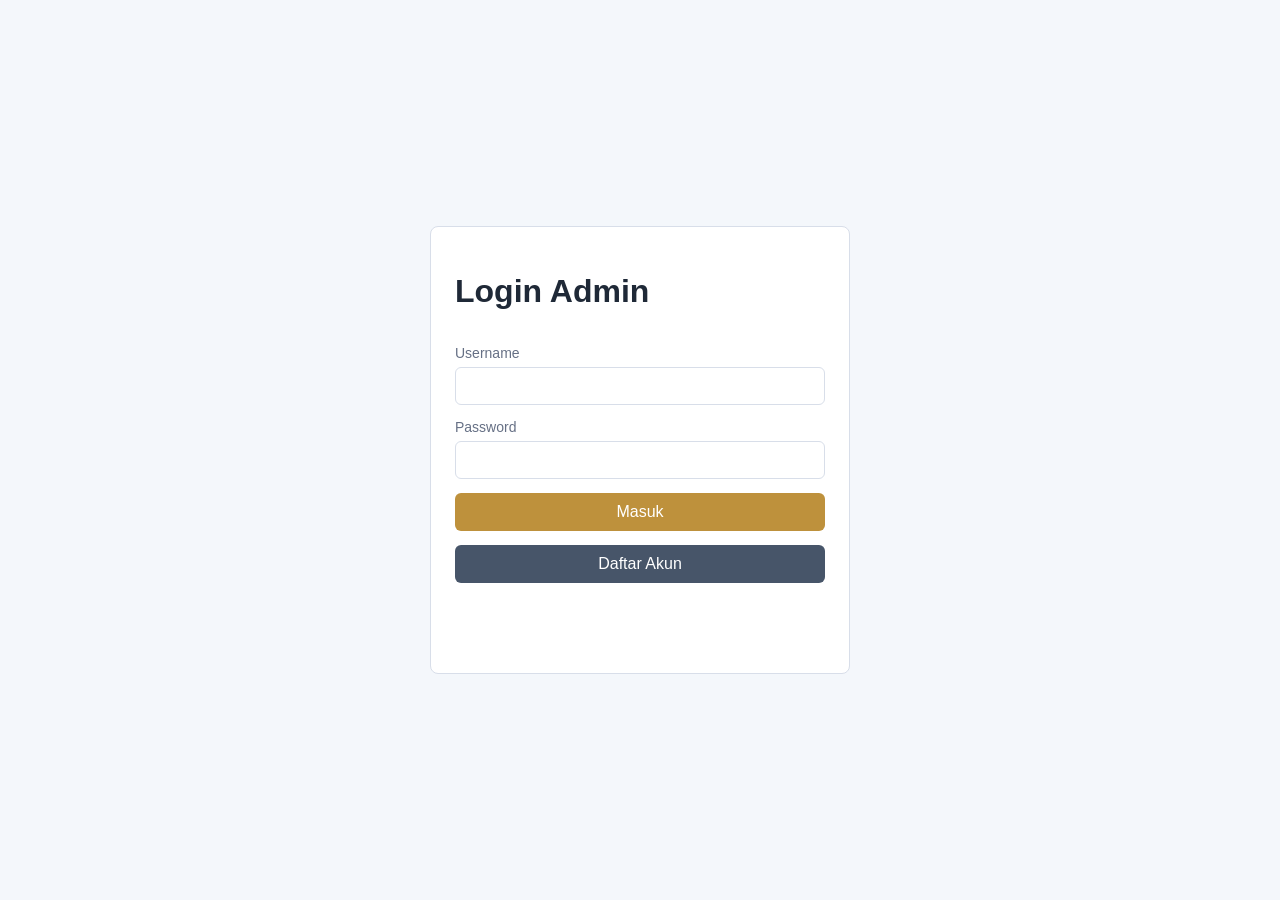
<file: Frontend/admin/akun.html>
<!DOCTYPE html>
<html lang="id">
<head>
    <meta charset="UTF-8">
    <meta name="viewport" content="width=device-width, initial-scale=1.0">
    <title>Akun Admin</title>
    <link rel="stylesheet" href="css/base.css">
    <link rel="stylesheet" href="css/akun.css">
</head>
<body>
    <aside class="sidebar">
        <h1>Admin</h1>
        <nav>
            <a href="dashboard.html">Dashboard</a>
            <a href="profiles.html">Profil</a>
            <a class="active" href="akun.html">Akun</a>
            <a href="experience.html">Experience</a>
            <a href="projects.html">Projects</a>
            <a href="skills.html">Skills</a>
            <a href="../../index.html">Lihat Website</a>
        </nav>
    </aside>
    <main class="content">
        <h2>Akun</h2>
        <form id="createAkunForm" class="panel form-grid">
            <h3>Buat Akun Baru</h3>
            <label>Username Baru <input id="newUsername" required></label>
            <label>Password Baru <input id="createPassword" type="password" required></label>
            <label>Role
                <select id="newRole">
                    <option value="admin">admin</option>
                    <option value="user">user</option>
                </select>
            </label>
            <button type="submit">Buat Akun</button>
            <p id="createAkunMessage" class="message"></p>
        </form>

        <form id="akunForm" class="panel form-grid">
            <h3>Edit Akun Saat Ini</h3>
            <label>Username <input id="username" required></label>
            <button type="submit">Simpan Akun</button>
            <p id="akunMessage" class="message"></p>
        </form>
        <form id="passwordForm" class="panel form-grid">
            <h3>Ganti Password</h3>
            <label>Password Lama <input id="oldPassword" type="password" required></label>
            <label>Password Baru <input id="newPassword" type="password" required></label>
            <button type="submit">Ganti Password</button>
            <p id="passwordMessage" class="message"></p>
        </form>
    </main>
    <script src="js/base.js"></script>
    <script src="js/akun.js"></script>
</body>
</html>
</file>
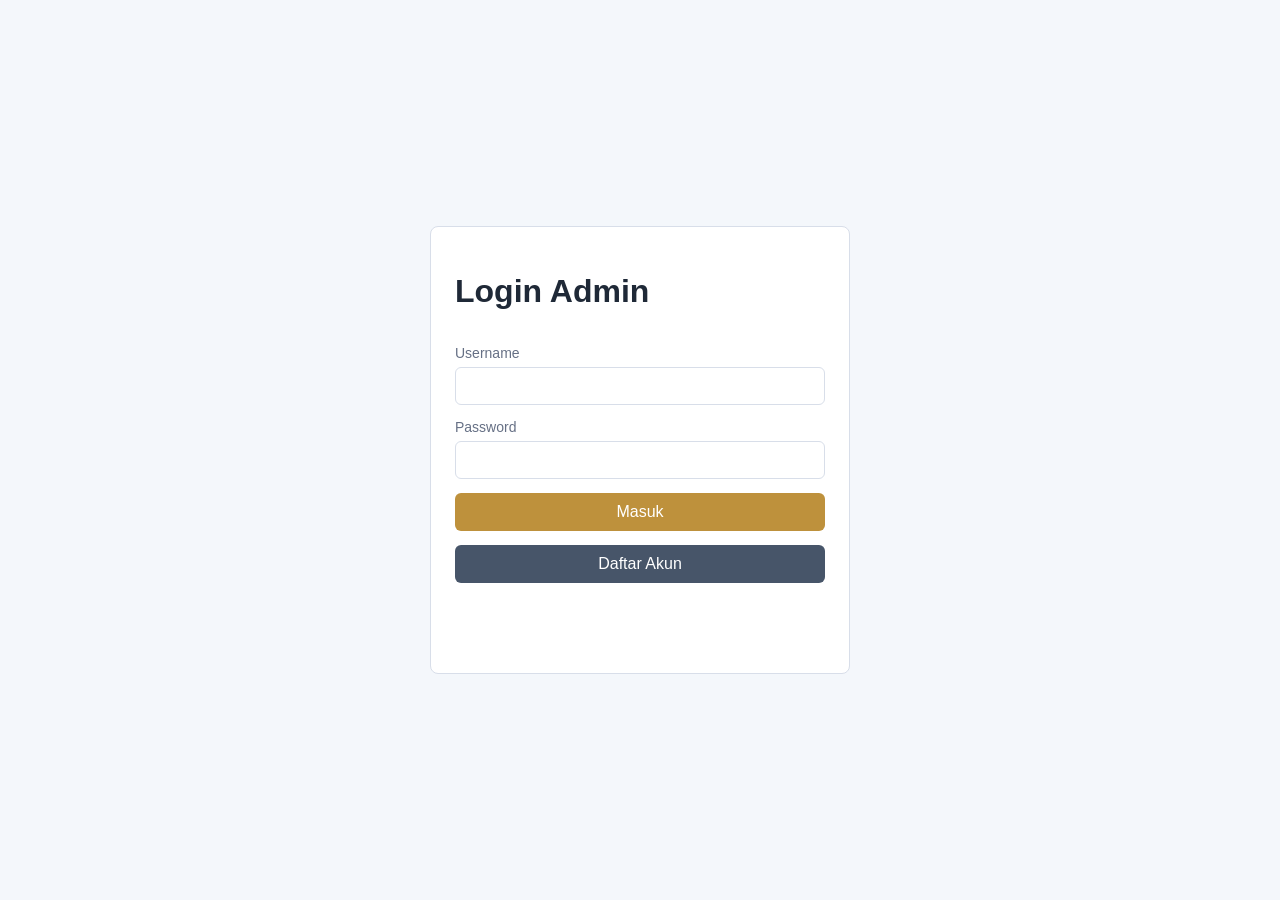
<file: Frontend/admin/base.html>
<!DOCTYPE html>
<html lang="id">
<head>
    <meta charset="UTF-8">
    <meta name="viewport" content="width=device-width, initial-scale=1.0">
    <title>Admin Portofolio</title>
    <link rel="stylesheet" href="css/base.css">
</head>
<body>
    <aside class="sidebar">
        <h1>Admin</h1>
        <nav>
            <a href="dashboard.html">Dashboard</a>
            <a href="profiles.html">Profil</a>
            <a href="akun.html">Akun</a>
            <a href="experience.html">Experience</a>
            <a href="projects.html">Projects</a>
            <a href="skills.html">Skills</a>
            <a href="../../index.html">Lihat Website</a>
        </nav>
    </aside>
    <main class="content">
        <section class="panel">
            <h2>Panel Admin</h2>
            <p>Pilih menu di samping untuk mengelola data portofolio.</p>
        </section>
    </main>
    <script src="js/base.js"></script>
</body>
</html>
</file>
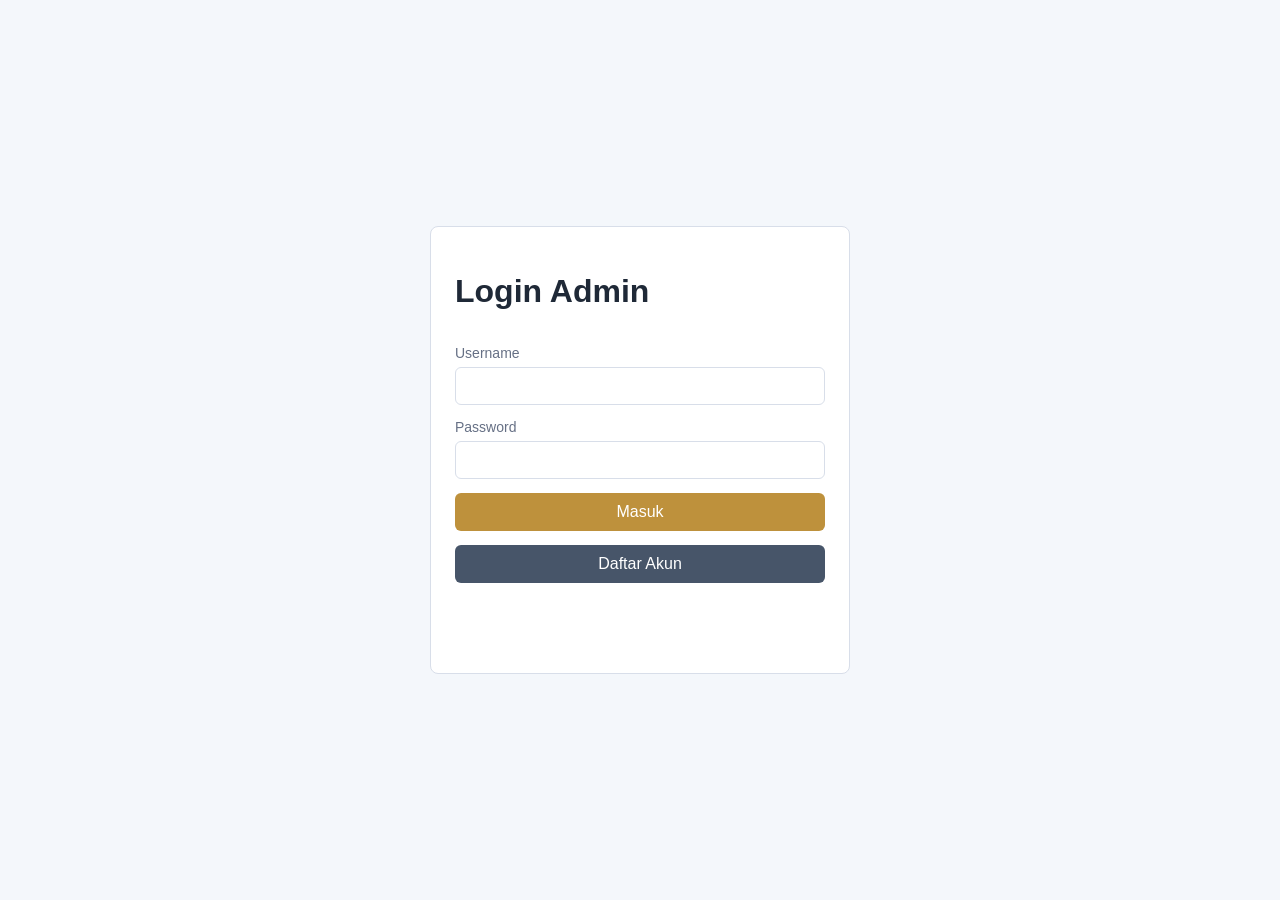
<file: Frontend/admin/experience.html>
<!DOCTYPE html>
<html lang="id">
<head>
    <meta charset="UTF-8">
    <meta name="viewport" content="width=device-width, initial-scale=1.0">
    <title>Experience Admin</title>
    <link rel="stylesheet" href="css/base.css">
    <link rel="stylesheet" href="css/experience.css">
</head>
<body>
    <aside class="sidebar">
        <h1>Admin</h1>
        <nav>
            <a href="dashboard.html">Dashboard</a>
            <a href="profiles.html">Profil</a>
            <a href="akun.html">Akun</a>
            <a class="active" href="experience.html">Experience</a>
            <a href="projects.html">Projects</a>
            <a href="skills.html">Skills</a>
            <a href="../../index.html">Lihat Website</a>
        </nav>
    </aside>
    <main class="content">
        <h2>Experience</h2>
        <form id="experienceForm" class="panel form-grid">
            <input type="hidden" id="itemId">
            <label>Posisi <input id="posisi" required></label>
            <label>Perusahaan <input id="perusahaan" required></label>
            <label>Durasi <input id="durasi" required></label>
            <label>Deskripsi <textarea id="deskripsi"></textarea></label>
            <button type="submit">Simpan</button>
            <button type="button" id="resetBtn">Reset</button>
        </form>
        <section id="experienceList" class="list"></section>
    </main>
    <script src="js/base.js"></script>
    <script src="js/experience.js"></script>
</body>
</html>
</file>
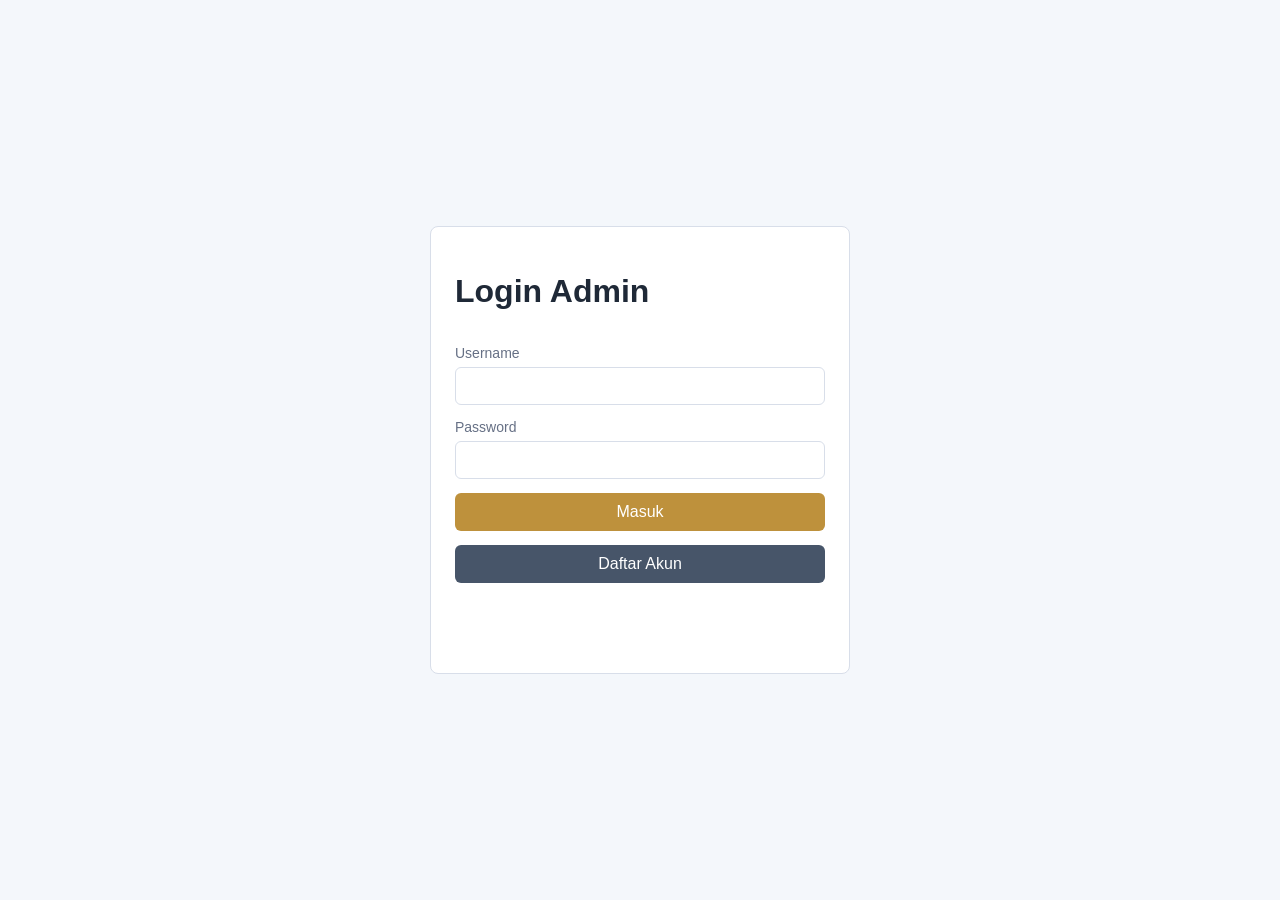
<file: Frontend/admin/login.html>
<!DOCTYPE html>
<html lang="id">
<head>
    <meta charset="UTF-8">
    <meta name="viewport" content="width=device-width, initial-scale=1.0">
    <title>Login Admin</title>
    <link rel="stylesheet" href="css/base.css">
    <link rel="stylesheet" href="css/login.css">
</head>
<body class="auth-page">
    <form id="loginForm" class="auth-card">
        <h1>Login Admin</h1>
        <label>Username
            <input id="username" type="text" autocomplete="username" required>
        </label>
        <label>Password
            <input id="password" type="password" autocomplete="current-password" required>
        </label>
        <button type="submit">Masuk</button>
        <a class="button-link secondary" href="register.html">Daftar Akun</a>
        <p id="message" class="message"></p>
    </form>
    <script src="js/base.js"></script>
    <script src="js/login.js"></script>
</body>
</html>
</file>
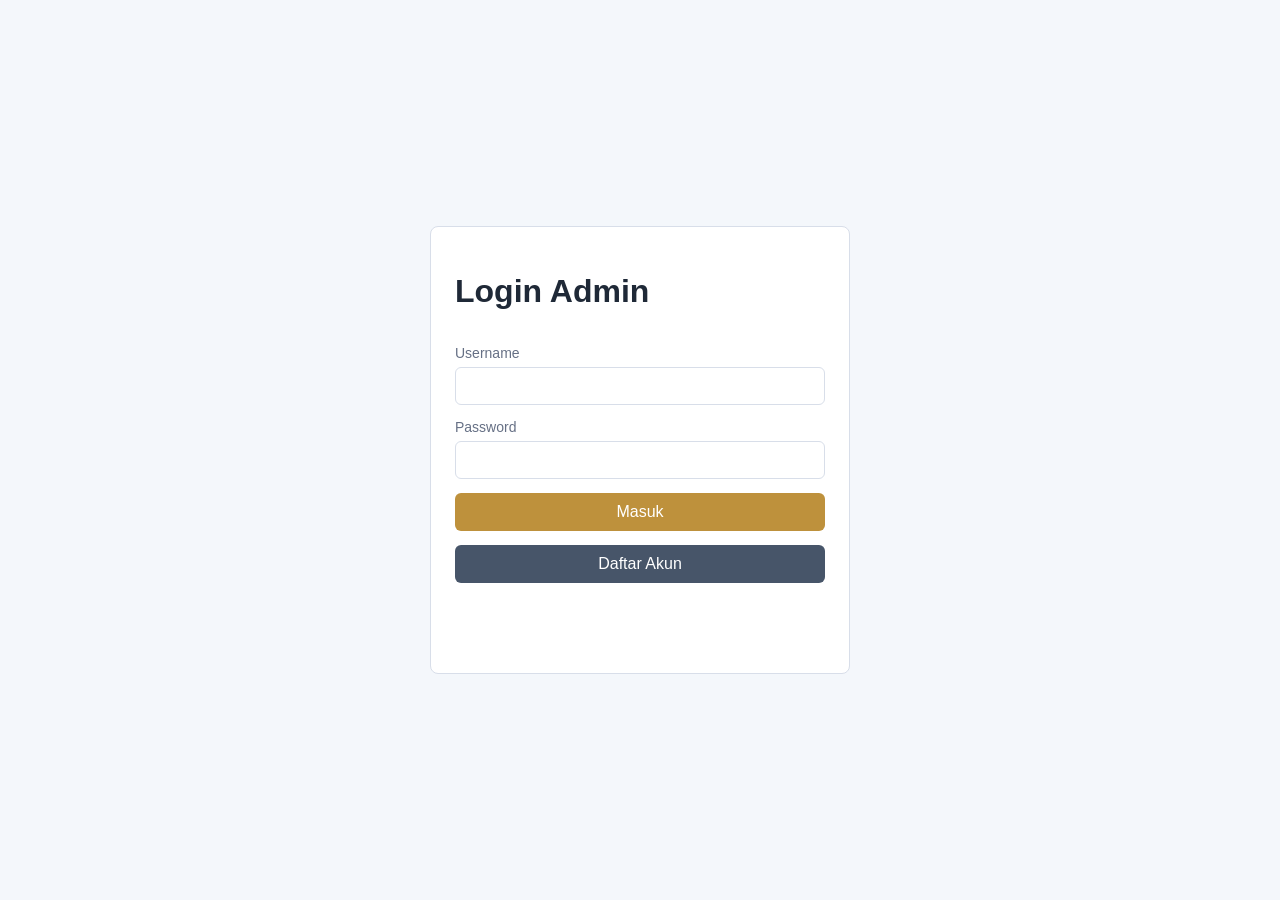
<file: Frontend/admin/profiles.html>
<!DOCTYPE html>
<html lang="id">
<head>
    <meta charset="UTF-8">
    <meta name="viewport" content="width=device-width, initial-scale=1.0">
    <title>Profil Admin</title>
    <link rel="stylesheet" href="css/base.css">
</head>
<body>
    <aside class="sidebar">
        <h1>Admin</h1>
        <nav>
            <a href="dashboard.html">Dashboard</a>
            <a href="profiles.html" class="active">Profil</a>
            <a href="akun.html">Akun</a>
            <a href="experience.html">Experience</a>
            <a href="projects.html">Projects</a>
            <a href="skills.html">Skills</a>
            <a href="../../index.html">Lihat Website</a>
        </nav>
    </aside>
    <main class="content">
        <header class="page-header">
            <h2>Profil</h2>
            <button id="logoutBtn">Logout</button>
        </header>

        <form id="profileForm" class="panel form-grid">
            <label>Nama Lengkap <input id="nama_lengkap" required></label>
            <label>Nama Panggilan <input id="nama_panggilan"></label>
            <label>Tempat Lahir <input id="tempat_lahir"></label>
            <label>Tanggal Lahir <input id="tanggal_lahir" type="date"></label>
            <label>Email <input id="email" type="email" required></label>
            <label>Telepon <input id="telepon"></label>
            <label>Universitas <input id="universitas"></label>
            <label>Fakultas <input id="fakultas"></label>
            <label>Program Studi <input id="prodi"></label>
            <label>Semester <input id="semester"></label>
            <label>Alamat <textarea id="alamat"></textarea></label>
            <label>URL Foto <input id="foto_url" placeholder="https://..."></label>
            <button type="submit">Simpan Profil</button>
            <p id="profileMessage" class="message"></p>
        </form>
    </main>
    <script src="js/base.js"></script>
    <script src="js/profiles.js"></script>
</body>
</html>
</file>
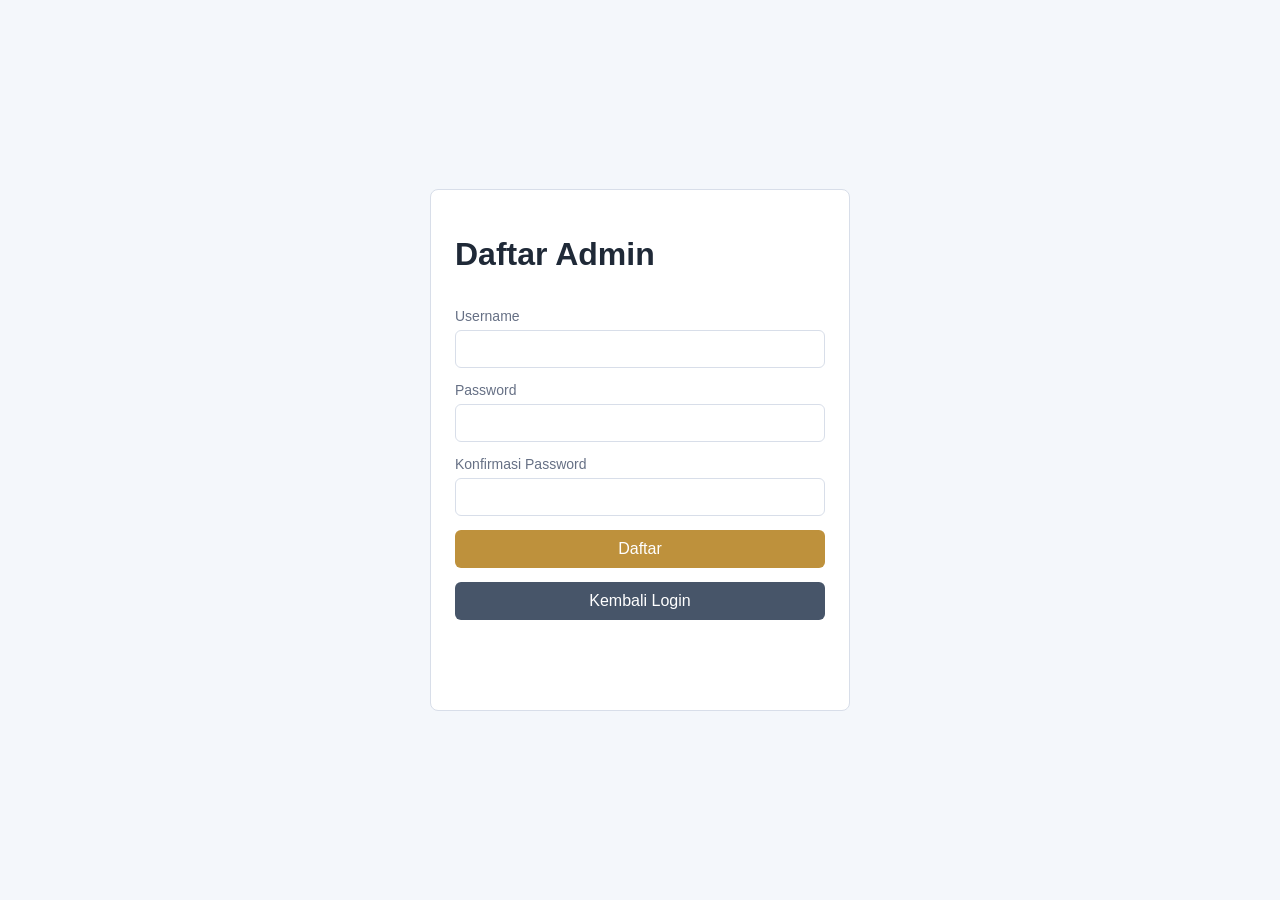
<file: Frontend/admin/register.html>
<!DOCTYPE html>
<html lang="id">
<head>
    <meta charset="UTF-8">
    <meta name="viewport" content="width=device-width, initial-scale=1.0">
    <title>Daftar Admin</title>
    <link rel="stylesheet" href="css/base.css">
    <link rel="stylesheet" href="css/login.css">
</head>
<body class="auth-page">
    <form id="registerForm" class="auth-card">
        <h1>Daftar Admin</h1>
        <label>Username
            <input id="registerUsername" type="text" autocomplete="username" required>
        </label>
        <label>Password
            <input id="registerPassword" type="password" autocomplete="new-password" required>
        </label>
        <label>Konfirmasi Password
            <input id="confirmPassword" type="password" autocomplete="new-password" required>
        </label>
        <button type="submit">Daftar</button>
        <a class="button-link secondary" href="login.html">Kembali Login</a>
        <p id="registerMessage" class="message"></p>
    </form>
    <script src="js/base.js"></script>
    <script src="js/register.js"></script>
</body>
</html>
</file>
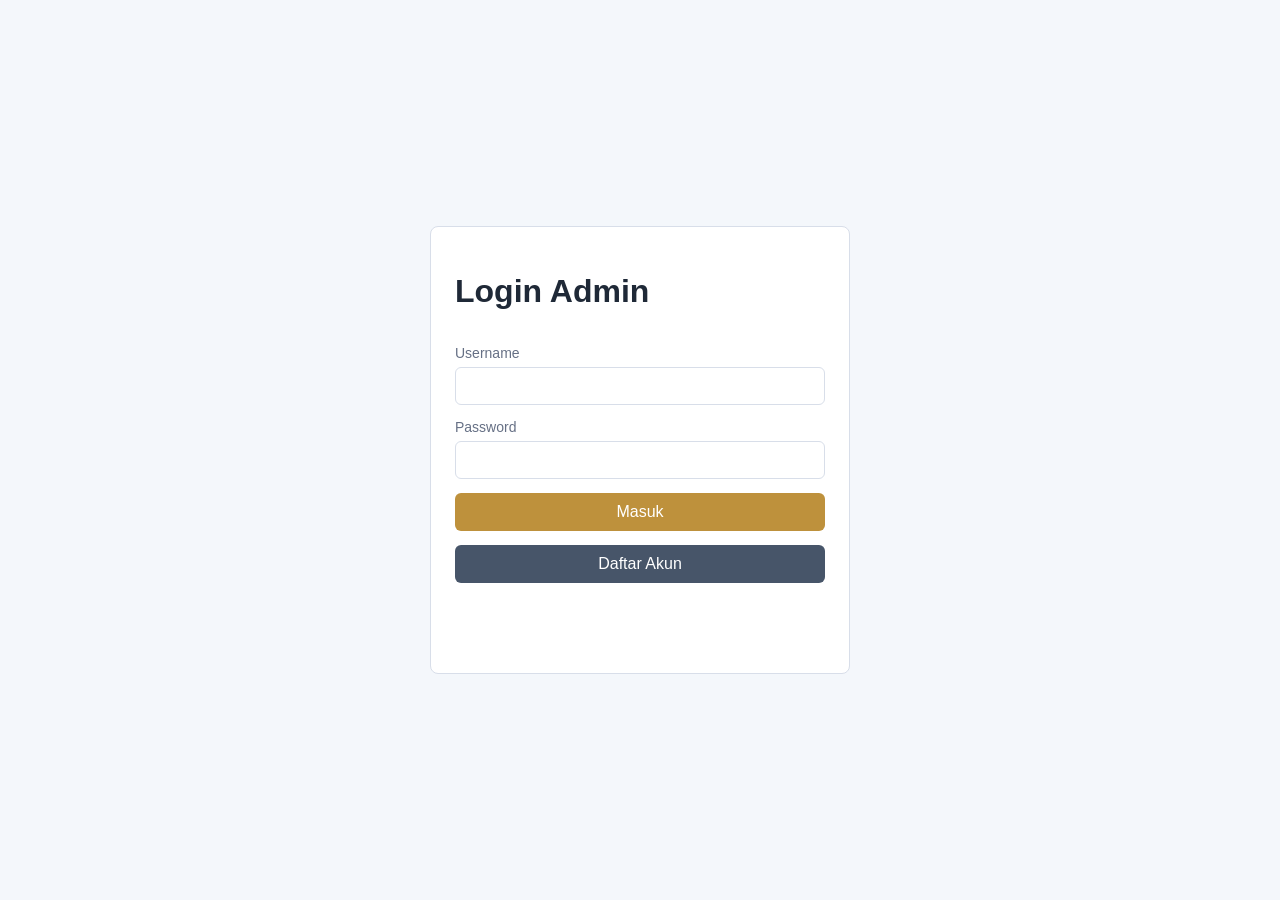
<file: Frontend/admin/skills.html>
<!DOCTYPE html>
<html lang="id">
<head>
    <meta charset="UTF-8">
    <meta name="viewport" content="width=device-width, initial-scale=1.0">
    <title>Skills Admin</title>
    <link rel="stylesheet" href="css/base.css">
    <link rel="stylesheet" href="css/skills.css">
</head>
<body>
    <aside class="sidebar">
        <h1>Admin</h1>
        <nav>
            <a href="dashboard.html">Dashboard</a>
            <a href="profiles.html">Profil</a>
            <a href="akun.html">Akun</a>
            <a href="experience.html">Experience</a>
            <a href="projects.html">Projects</a>
            <a class="active" href="skills.html">Skills</a>
            <a href="../../index.html">Lihat Website</a>
        </nav>
    </aside>
    <main class="content">
        <h2>Skills</h2>
        <form id="skillForm" class="panel form-grid">
            <input type="hidden" id="itemId">
            <label>Nama Skill <input id="nama_skill" required></label>
            <label>Icon Class <input id="icon_class" placeholder="fas fa-code"></label>
            <button type="submit">Simpan</button>
            <button type="button" id="resetBtn">Reset</button>
        </form>
        <section id="skillList" class="list"></section>
    </main>
    <script src="js/base.js"></script>
    <script src="js/skills.js"></script>
</body>
</html>
</file>
<file: Frontend/admin/css/base.css>
:root {
    --bg: #f4f7fb;
    --panel: #ffffff;
    --text: #1f2937;
    --muted: #667085;
    --line: #d8dee9;
    --primary: #be913c;
    --danger: #dc2626;
}

* { box-sizing: border-box; }

body {
    margin: 0;
    min-height: 100vh;
    display: grid;
    grid-template-columns: 240px 1fr;
    background: var(--bg);
    color: var(--text);
    font-family: Arial, sans-serif;
}

.sidebar {
    background: #111827;
    color: #fff;
    padding: 24px;
}

.sidebar h1 {
    font-size: 24px;
    margin: 0 0 24px;
}

.sidebar nav {
    display: grid;
    gap: 8px;
}

.sidebar a {
    color: #d1d5db;
    padding: 10px 12px;
    border-radius: 6px;
    text-decoration: none;
}

.sidebar a:hover,
.sidebar a.active {
    background: #be913c;
    color: #fff;
}

.content {
    padding: 28px;
}

.page-header {
    display: flex;
    align-items: center;
    justify-content: space-between;
    gap: 16px;
}

.panel,
.item {
    background: var(--panel);
    border: 1px solid var(--line);
    border-radius: 8px;
    padding: 18px;
    margin-bottom: 16px;
}

.form-grid {
    display: grid;
    gap: 14px;
    max-width: 760px;
}

label {
    display: grid;
    gap: 6px;
    color: var(--muted);
    font-size: 14px;
}

input,
textarea,
select {
    width: 100%;
    border: 1px solid var(--line);
    border-radius: 6px;
    padding: 10px 12px;
    font: inherit;
}

textarea {
    min-height: 110px;
    resize: vertical;
}

button {
    border: 0;
    border-radius: 6px;
    background: var(--primary);
    color: #fff;
    cursor: pointer;
    font: inherit;
    padding: 10px 14px;
}

.button-link {
    display: inline-block;
    border-radius: 6px;
    background: var(--primary);
    color: #fff;
    padding: 10px 14px;
    text-align: center;
    text-decoration: none;
}

button.secondary { background: #475569; }
button.secondary,
.button-link.secondary { background: #475569; }
button.danger { background: var(--danger); }

.list {
    display: grid;
    gap: 12px;
}

.item-actions {
    display: flex;
    gap: 8px;
    margin-top: 12px;
}

.stats-grid {
    display: grid;
    grid-template-columns: repeat(auto-fit, minmax(170px, 1fr));
    gap: 16px;
    margin: 18px 0;
}

.stat {
    background: var(--panel);
    border: 1px solid var(--line);
    border-radius: 8px;
    padding: 18px;
}

.stat strong {
    display: block;
    font-size: 28px;
}

.message {
    min-height: 20px;
    color: var(--muted);
}

.auth-page {
    display: grid;
    grid-template-columns: 1fr;
    place-items: center;
}

.auth-card {
    width: min(420px, calc(100vw - 32px));
    background: #fff;
    border: 1px solid var(--line);
    border-radius: 8px;
    padding: 24px;
    display: grid;
    gap: 14px;
}

@media (max-width: 760px) {
    body {
        grid-template-columns: 1fr;
    }

    .sidebar {
        position: static;
    }
}
</file>
<file: Frontend/admin/css/akun.css>
/* Gaya khusus halaman akun memakai base.css. */
</file>
<file: Frontend/admin/css/experience.css>
/* Gaya khusus experience memakai base.css. */
</file>
<file: Frontend/admin/css/login.css>
/* Gaya khusus login memakai base.css. */
</file>
<file: Frontend/admin/css/skills.css>
/* Gaya khusus skills memakai base.css. */
</file>
